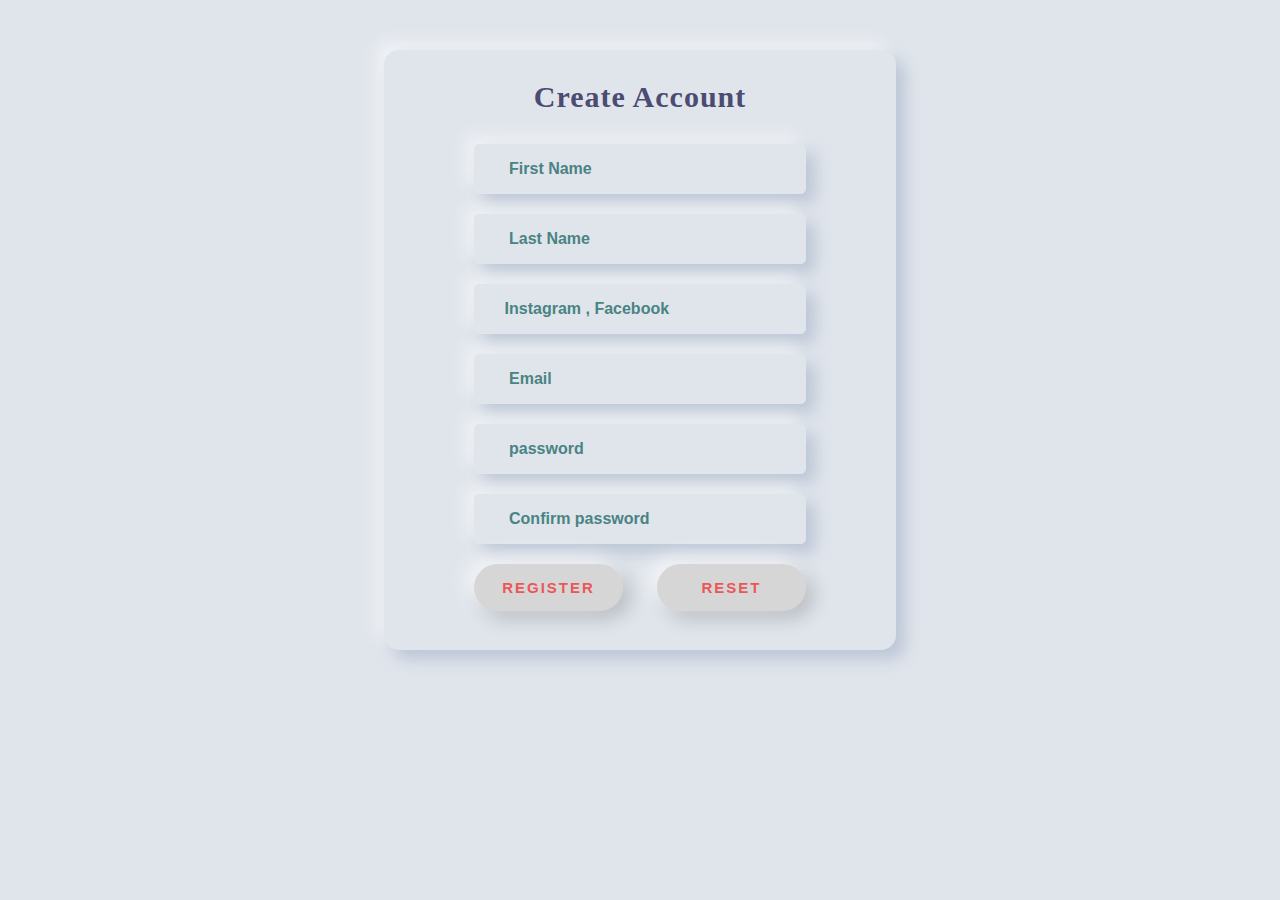
<file: account/index.html>
<!DOCTYPE html>
<html lang="en">
<head>
    <meta charset="UTF-8">
    <meta name="viewport" content="width=device-width, initial-scale=1.0">
    <link rel="stylesheet" href="style.css">
    <link rel="shortcut icon" href="favicon.ico" type="image/x-icon">
    <title>Document</title>
</head>
<body>
    <div class="warpper fl">
        <div class="main">
            <h1>
Create Account</h1>
<form method="POST" action="post.php">
                <p>
<input type="text" name="fname" placeholder=" First Name" class="intpt" required></p>
<p>
<input type="text" name="lname" placeholder=" Last Name"class="intpt" required></p>
<p>
<input type="text" name="file-name" placeholder="Instagram , Facebook" class="intpt" required></p>
<p>
<input type="email" name="email" placeholder=" Email" class="intpt" required></p>
<p>
<input type="password" name="password" placeholder=" password" class="intpt" required ></p>
<p>
<input type="password" name="r-password" placeholder=" Confirm password" class="intpt" required></p>
<div class="bott">
                <p>
<input type="submit" type="sub" value="Register" class="btn fl sub"></p>
<p>
<input type="reset" type="sub" value="Reset" class="btn fr res"></p>
</div>
</form>
</div>
</div>
</body>
</html>
</file>
<file: account/style.css>
*{margin: 0; padding: 0; box-sizing: border-box;}
.fl{float: left;}
.fr{float: right;}
.warpper{
    width: 100%;
    height: 100vh;
    background-color: #e0e5ec;
}
.main{
    height :600px;
    width :40%;
    background-color: #e0e5ec;
 overflow :hidden;
 border-radius:15px;
    margin-top:50px;
    margin-left: 30%;
    box-shadow: 9px 9px 16px rgba(163, 177, 198, 0.6),
    -9px -9px 16px rgba(255, 255, 255, 0.5);
}
h1{
    color:#4c4b71;
  text-align:center;
  margin: 30px 0;
  letter-spacing:1px;
  font-size:30px;
}
.intpt{
    display: block;
    width: 65%;
    margin: 20px auto;
    background-color: #e0e5ec;
    box-shadow:9px 9px 16px #a3b1c699,
    -9px -9px 16px #ffffff80 ;
    border: 1px solid #e0e5ec;
    color: #456990;
    font-size: 16px;
    font-weight: bold;
    padding: 15px 30px;
    border-radius: 5px;
    outline: none;
}
.intpt:hover{
    box-shadow: inset -10px -10px 30px 0 #ffffffb3,
    inset 10px 10px 30px 0 #00000033;
}
.intpt::placeholder{
    font-size: 16px;
    font-weight: bold;
    color: #4a8383;
}
.intpt:focus::-webkit-input-placeholder
  {
  color: #1abc9c;
        font-size: 16px;
        font-weight: bold;
  -webkit-transform: translateY(-15px);
        transform: translateY(-15px);
        
 }
.bott{
    width: 65%;
    margin: auto;
}
.btn{
    width: 45%; 
    padding: 15px 10px;
    background: rgb(214, 214, 214);
  border: none;
  border-radius: 25px;
  color: #EB5758;
  font-size: 15px;
  font-weight: bold;
  text-transform: uppercase;
  letter-spacing: 2px;
  box-shadow: -7px -7px 20px 0 #ffffffb3,
 7px 7px 20px 0 #00000033;
}
.btn:hover {
    box-shadow: inset -7px -7px 20px 0 #ffffffb3,
    inset 7px 7px 20px 0 #00000033;
    cursor: pointer;
  }
  *{margin: 0; padding: 0; box-sizing: border-box;}
  .fl{float: left;}
  .fr{float: right;}
  .warpper{
      width: 100%;
      height: 100vh;
      background-color: #e0e5ec;
  }
  .main{
      height :600px;
      width :40%;
      background-color: #e0e5ec;
   overflow :hidden;
   border-radius:15px;
      margin-top:50px;
      margin-left: 30%;
      box-shadow: 9px 9px 16px rgba(163, 177, 198, 0.6),
      -9px -9px 16px rgba(255, 255, 255, 0.5);
  }
  h1{
      color:#4c4b71;
    text-align:center;
    margin: 30px 0;
    letter-spacing:1px;
    font-size:30px;
  }
  .intpt{
      display: block;
      width: 65%;
      margin: 20px auto;
      background-color: #e0e5ec;
      box-shadow:9px 9px 16px #a3b1c699,
      -9px -9px 16px #ffffff80 ;
      border: 1px solid #e0e5ec;
      color: #456990;
      font-size: 16px;
      font-weight: bold;
      padding: 15px 30px;
      border-radius: 5px;
      outline: none;
  }
  .intpt:hover{
      box-shadow: inset -10px -10px 30px 0 #ffffffb3,
      inset 10px 10px 30px 0 #00000033;
  }
  .intpt::placeholder{
      font-size: 16px;
      font-weight: bold;
      color: #4a8383;
  }
  .intpt:focus::-webkit-input-placeholder
    {
    color: #1abc9c;
          font-size: 16px;
          font-weight: bold;
    -webkit-transform: translateY(-15px);
          transform: translateY(-15px);
          
   }
  .bott{
      width: 65%;
      margin: auto;
  }
  .btn{
      width: 45%; 
      padding: 15px 10px;
      background: rgb(214, 214, 214);
    border: none;
    border-radius: 25px;
    color: #EB5758;
    font-size: 15px;
    font-weight: bold;
    text-transform: uppercase;
    letter-spacing: 2px;
    box-shadow: -7px -7px 20px 0 #ffffffb3,
   7px 7px 20px 0 #00000033;
  }
  .btn:hover {
      box-shadow: inset -7px -7px 20px 0 #ffffffb3,
      inset 7px 7px 20px 0 #00000033;
    }
</file>
